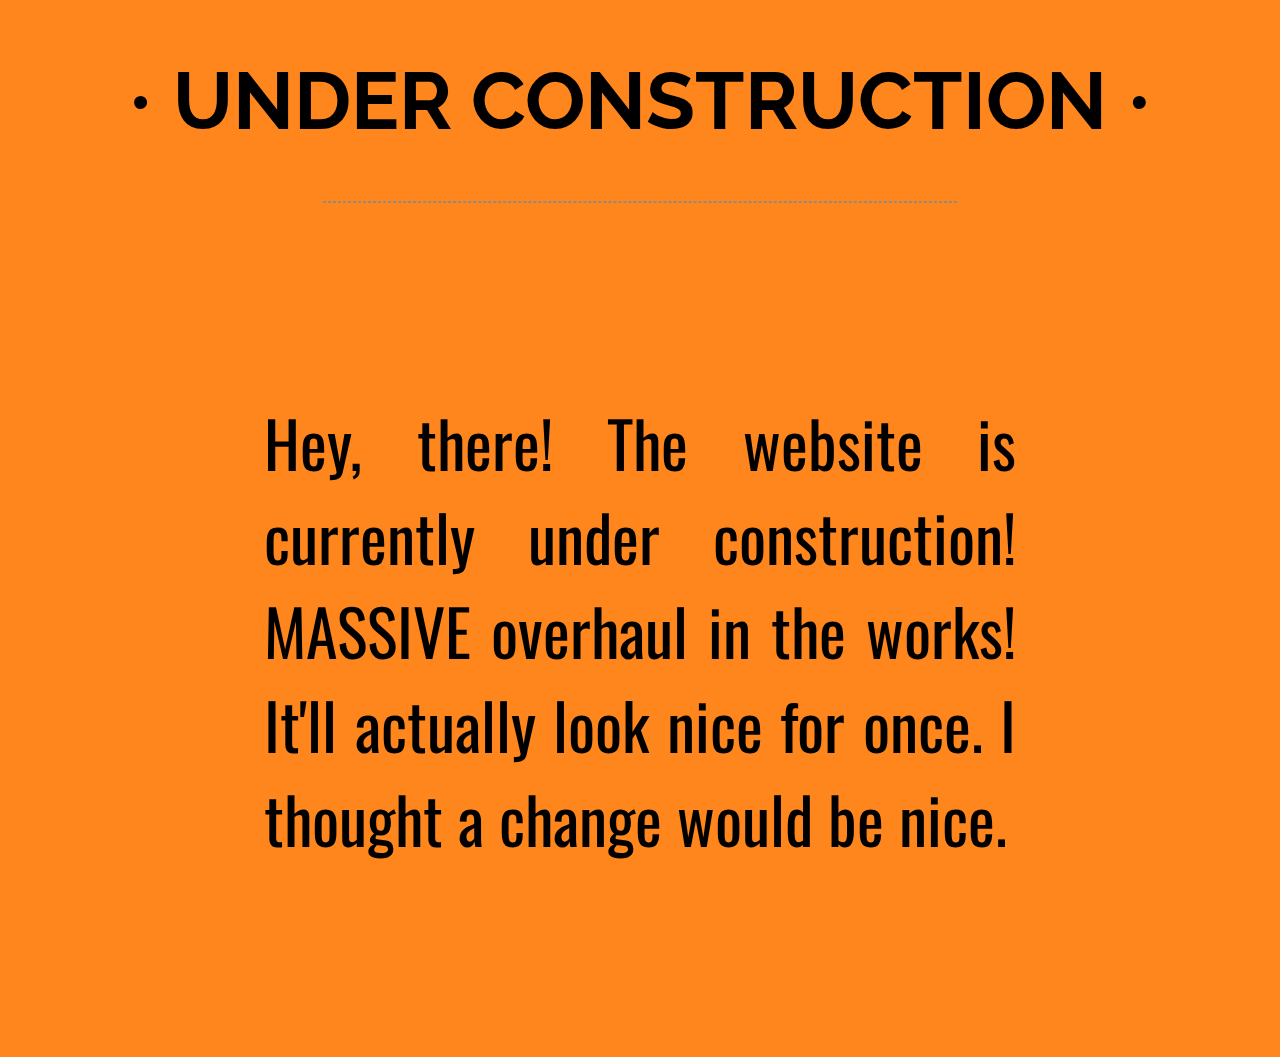
<file: index.html>
<!DOCTYPE html>
<html>
  <head>
    <meta charset="utf-8">
    <title>UNDER CONSTRUCTION</title>
    <script>
    </script>
    <link rel="stylesheet" href="style/construction.css">
  </head>
  <body>
    <center><h1 class='header'><span class='dot'>&middot;</span> UNDER CONSTRUCTION <span class='dot'>&middot;</span></h1></center>
    <hr />
    <p class='content'>
      Hey, there! The website is currently under construction! <span class='emph'>MASSIVE</span> overhaul in the works! It'll actually look <span class='good'>nice</span> for once. I thought a change would be nice.
    </p>
    <div id='socialGroup'>

    </div>
  </body>
</html>
</file>
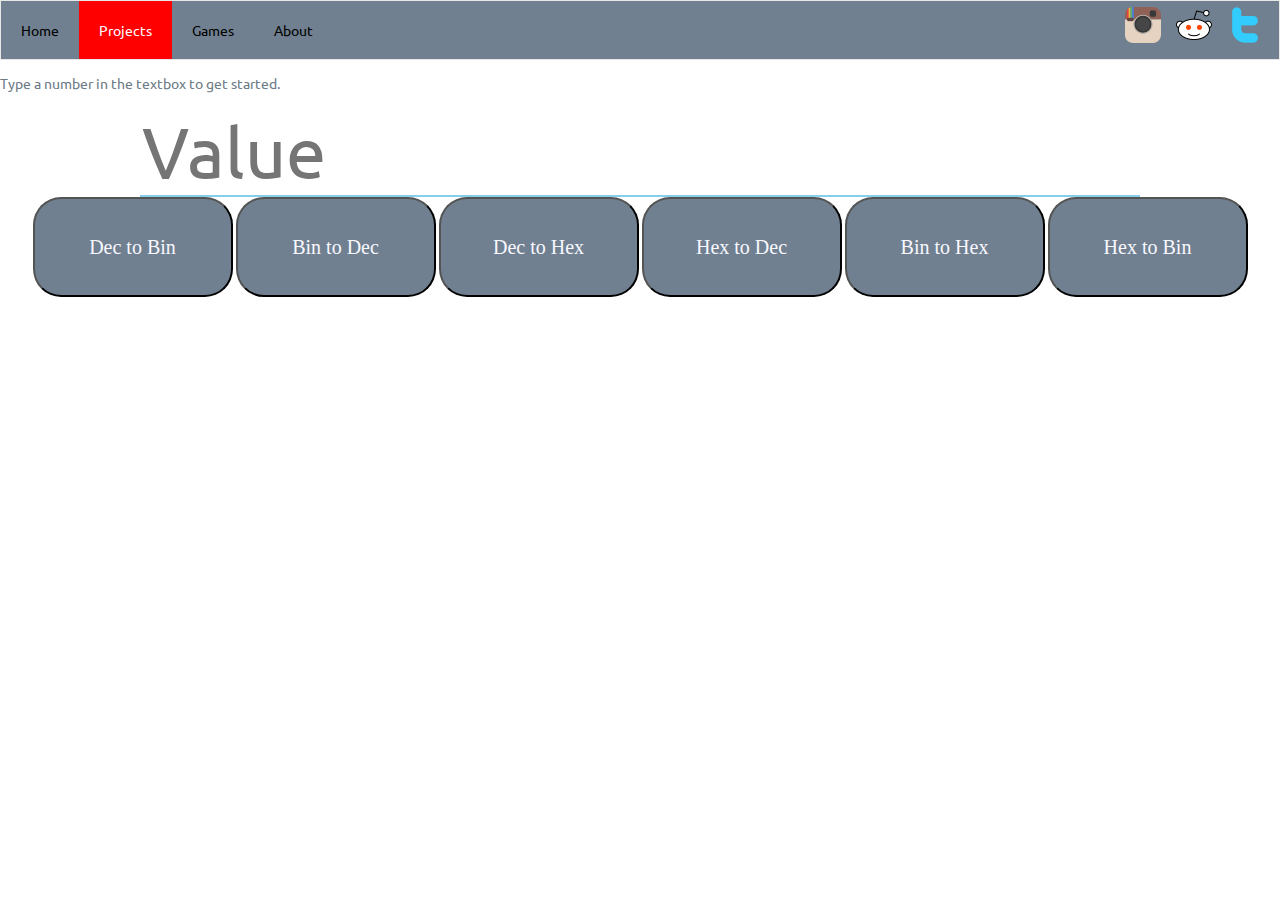
<file: projects/numConverter/index.html>
<!DOCTYPE html>
<html>
<head>

    <script src="script.js">
    </script>
    <link href="../../style/main.css" rel="stylesheet">
    <title>DonutPixel | Number Converter</title>
</head>
<body>
    <ul>
        <li><a href="../../index.html">Home</a></li>
        <li><a class="active" href="../../projects.html">Projects</a></li>
        <li><a href="../../games.html">Games</a></li>
        <li><a href="../../about.html">About</a></li>
        <div id="socialGroup">
            <a href="https://www.instagram.com/prescarlton/" target="_blank"><img class="socialLogo" src="../../resources/img/instagram.png" id="insta"/></a>
            <a href="https://reddit.com/u/DonutPixel" target="_blank"><img class="socialLogo" src="../../resources/img/reddit.png" id="reddit"/></a>
            <a href="https://twitter.com/prescarlton" target="_blank"><img class="socialLogo" src="../../resources/img/twitter.png" id="tweet"/></a>
        </div>
    </ul>
    <p id="numConvResult">Type a number in the textbox to get started.</p>
    <center>
        <input id="box" placeholder="Value" type="text"><br>
        <button id="CLICK" onclick="convertBase.dec2bin()">Dec to Bin</button>
        <button id="CLICK" onclick="convertBase.bin2dec()">Bin to Dec</button>
        <button id="CLICK" onclick="convertBase.dec2hex()">Dec to Hex</button>
        <button id="CLICK" onclick="convertBase.hex2dec()">Hex to Dec</button>
        <button id="CLICK" onclick="convertBase.bin2hex()">Bin to Hex</button>
        <button id="CLICK" onclick="convertBase.hex2bin()">Hex to Bin</button>
    </center>
</body>
</html>
</file>
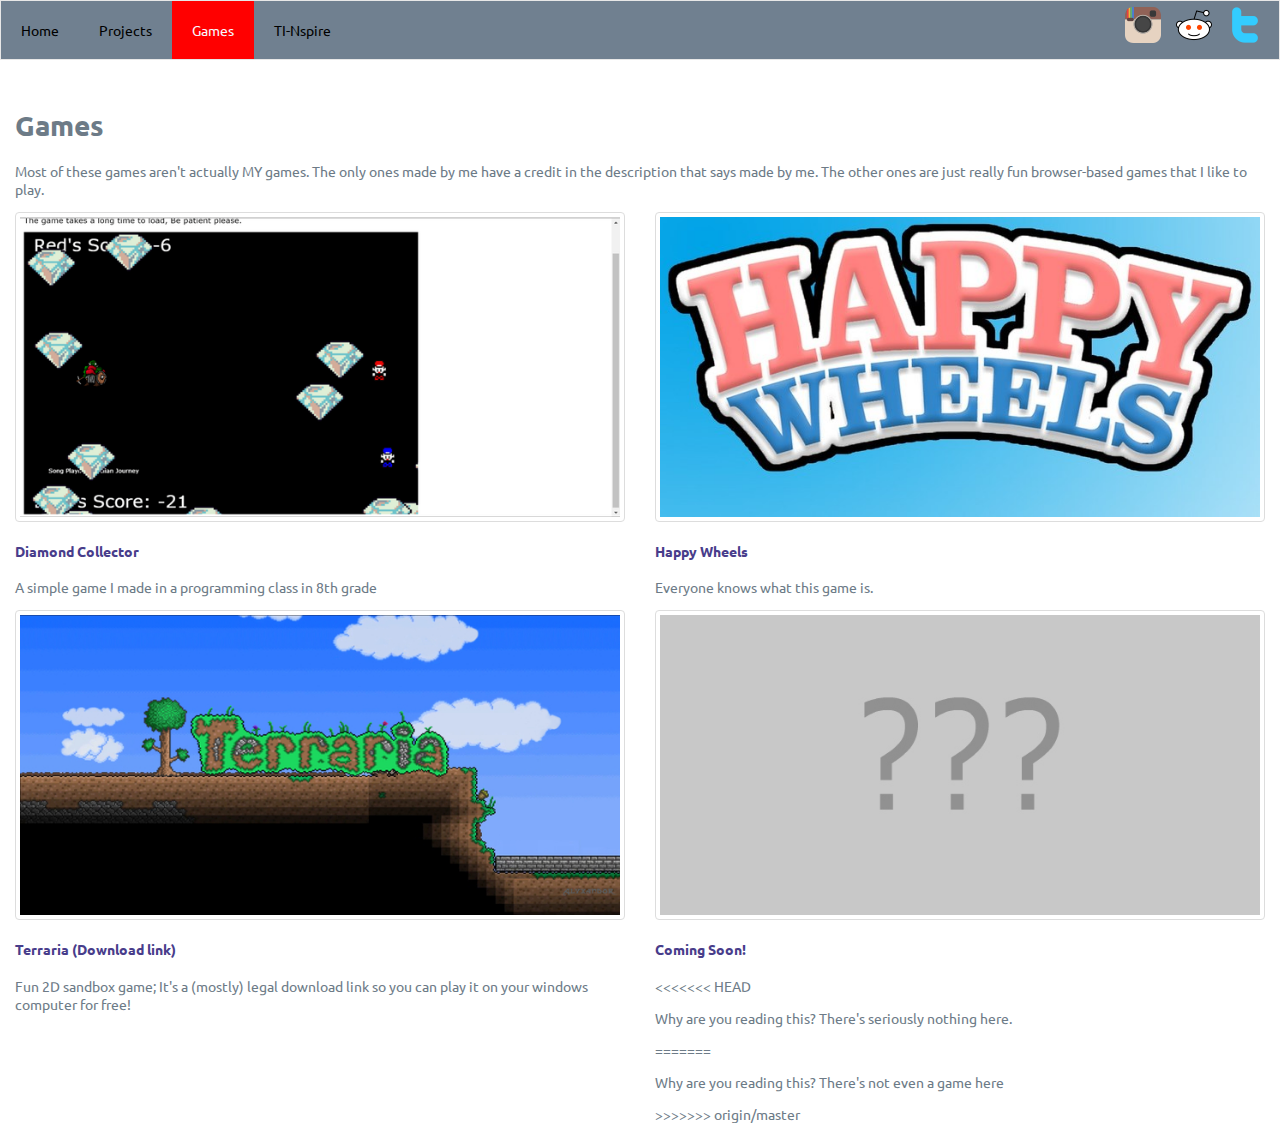
<file: games.html>
<!DOCTYPE html>
<html>
<head>
    <title>DonutPixel | Games</title>
<link rel="Stylesheet" href="style/main.css" type="text/css" />
</head>
    <body>
        <ul id="navbar">
            <li><a href="index.html">Home</a></li>
            <li><a href="projects.html">Projects</a></li>
            <li><a class="active" href="#">Games</a></li>
            <li><a href="nspire.html">TI-Nspire</a></li>
            <div id="socialGroup">
            <a href="https://www.instagram.com/prescarlton/" target="_blank"><img class="socialLogo" src="resources/img/instagram.png" id="insta"/></a>
            <a href="https://reddit.com/u/DonutPixel" target="_blank"><img class="socialLogo" src="resources/img/reddit.png" id="reddit"/></a>
            <a href="https://twitter.com/prescarlton" target="_blank"><img class="socialLogo" src="resources/img/twitter.png" id="tweet"/></a>
        </div>
        </ul>
        <div class="container-fluid">
			<div class="row">
				<div class="col-sm-12">
					<div class="page-header">
						<h1>Games</h1>
						<p>Most of these games aren't actually MY games. The only ones made by me have a credit in the description that says made by me. The other ones are just really fun browser-based games that I like to play.</p>
                        
					</div>
				</div>
			</div>
			<div class="row margin-b-2">
				<div class="col-sm-6">
                    <a class="projectTitle" href="http://bmscs.k12nebula.com/diamond/" target="_blank"><img class="img-responsive thumbnail" src="resources/img/diamondCollector.png"></a>
					<div class="caption">
						<h4><a class="projectTitle" href="http://bmscs.k12nebula.com/diamond/" target="_blank">Diamond Collector</a></h4>
						<p>A simple game I made in a programming class in 8th grade</p>
					</div>
				</div>
				<div class="col-sm-6">
                    <a class="projectTitle" href="games/happywheels.html"><img class="img-responsive thumbnail" src="resources/img/happywheels.jpg" alt=""></a>
					<div class="caption">
						<h4><a class="projectTitle" href="games/happywheels.html">Happy Wheels</a></h4>
						<p>Everyone knows what this game is.</p>
					</div>
				</div>
			</div>
            <br/>
            <br/>
            <div class="row margin-b-2">
				<div class="col-sm-6">
                    <a class="projectTitle" href="#"><img class="img-responsive thumbnail" src="resources/img/terraria.jpg"></a>
					<div class="caption">
						<h4><a class="projectTitle" href="https://drive.google.com/file/d/0BxGmL2NK8ROjOURBei1LY1czcE0/view" target="_blank">Terraria (Download link)</a></h4>
						<p>Fun 2D sandbox game; It's a (mostly) legal download link so you can play it on your windows computer for free!</p>
					</div>
				</div>
				<div class="col-sm-6">
                    <a class="projectTitle" href="#"><img class="img-responsive thumbnail" src="resources/img/comingSoon.jpg" alt=""></a>
					<div class="caption">
						<h4><a class="projectTitle" href="#">Coming Soon!</a></h4>
<<<<<<< HEAD
						<p>Why are you reading this? There's seriously nothing here.</p>
=======
						<p>Why are you reading this? There's not even a game here</p>
>>>>>>> origin/master
					</div>
				</div>
			</div>
		</div>
    </body>
</html>
</file>
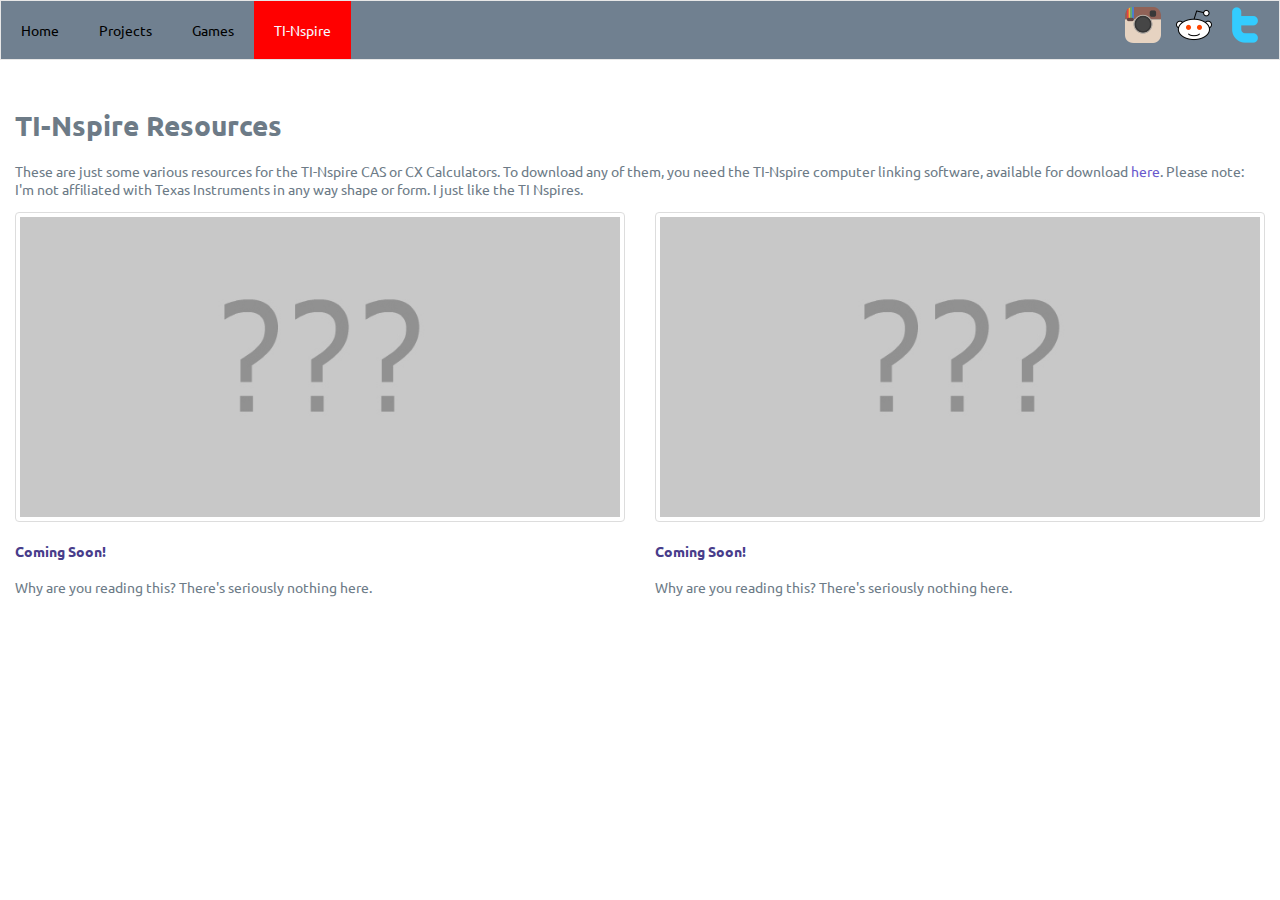
<file: nspire.html>
<!DOCTYPE html>
<html>
<head>
    <title>DonutPixel | Projects</title>
<link rel="Stylesheet" href="style/main.css" type="text/css" />
</head>
<body>
    <ul id="navbar">
        <li><a href="index.html">Home</a></li>
        <li><a href="projects.html">Projects</a></li>
        <li><a href="games.html">Games</a></li>
        <li><a class="active">TI-Nspire</a></li>
        
        <div id="socialGroup">
            <a href="https://www.instagram.com/prescarlton/" target="_blank"><img class="socialLogo" src="resources/img/instagram.png" id="insta"/></a>
            <a href="https://reddit.com/u/DonutPixel" target="_blank"><img class="socialLogo" src="resources/img/reddit.png" id="reddit"/></a>
            <a href="https://twitter.com/prescarlton" target="_blank"><img class="socialLogo" src="resources/img/twitter.png" id="tweet"/></a>
        </div>
    </ul>
    <div class="container-fluid">
			<div class="row">
				<div class="col-sm-12">
					<div class="page-header">
						<h1>TI-Nspire Resources</h1>
						<p>These are just some various resources for the TI-Nspire CAS or CX Calculators. To download any of them, you need the TI-Nspire computer linking software, available for download <a href="https://education.ti.com/en/us/software/details/en/82035809F7E6474099944056CCB01C20/ti-nspire_computerlink" class="textLink">here</a>. Please note: I'm not affiliated with Texas Instruments in any way shape or form. I just like the TI Nspires.</p>
					</div>
				</div>
			</div>
			<div class="row margin-b-2">
				<div class="col-sm-6">
                    <a href="#"><img class="img-responsive thumbnail" src="resources/img/comingSoon.jpg" alt=""></a>
					<div class="caption">
						<h4><a class="projectTitle" href="#">Coming Soon!</a></h4>
						<p>Why are you reading this? There's seriously nothing here.</p>
					</div>
				</div>
				<div class="col-sm-6">
                    <a href="#"><img class="img-responsive thumbnail" src="resources/img/comingSoon.jpg" alt=""></a>
					<div class="caption">
						<h4><a class="projectTitle" href="#">Coming Soon!</a></h4>
						<p>Why are you reading this? There's seriously nothing here.</p>
					</div>
				</div>
			</div>
		</div>

</body>
</html>
</file>
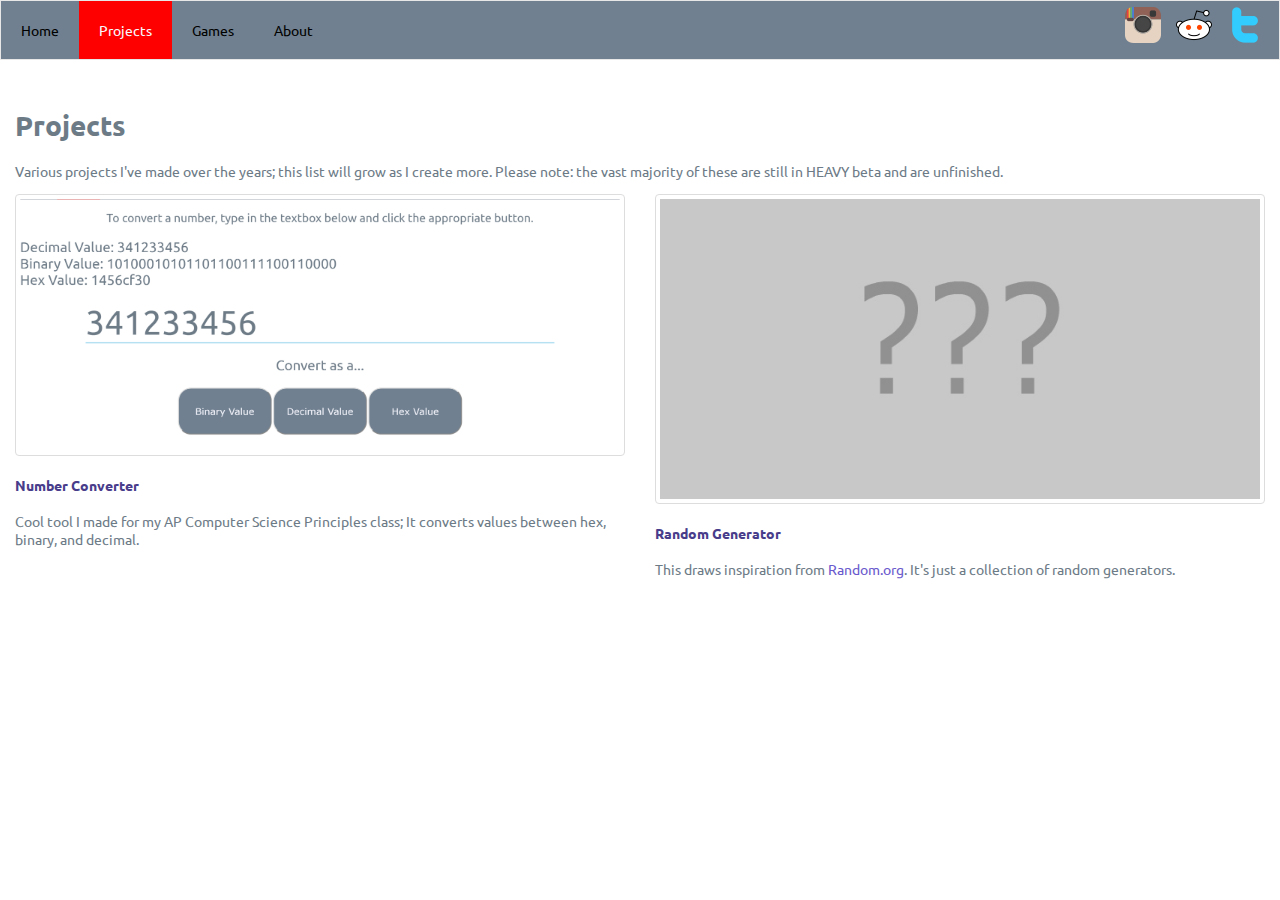
<file: projects.html>
<!DOCTYPE html>
<html>
<head>
    <title>DonutPixel | Projects</title>
<link rel="Stylesheet" href="style/main.css" type="text/css" />
</head>
<body>
    <ul id="navbar">
        <li><a href="index.html">Home</a></li>
        <li><a class="active" href="#">Projects</a></li>
        <li><a href="games.html">Games</a></li>
        <li><a href="about.html">About</a></li>
        
        <div id="socialGroup">
            <a href="https://www.instagram.com/prescarlton/" target="_blank"><img class="socialLogo" src="resources/img/instagram.png" id="insta"/></a>
            <a href="https://reddit.com/u/DonutPixel" target="_blank"><img class="socialLogo" src="resources/img/reddit.png" id="reddit"/></a>
            <a href="https://twitter.com/prescarlton" target="_blank"><img class="socialLogo" src="resources/img/twitter.png" id="tweet"/></a>
        </div>
    </ul>
    <div class="container-fluid">
			<div class="row">
				<div class="col-sm-12">
					<div class="page-header">
						<h1>Projects</h1>
						<p>Various projects I've made over the years; this list will grow as I create more. Please note: the vast majority of these are still in HEAVY beta and are unfinished.</p>
					</div>
				</div>
			</div>
			<div class="row margin-b-2">
				<div class="col-sm-6">
                    <a href="projects/numConverter/index.html"><img class="img-responsive thumbnail" src="resources/img/numConv.png" alt=""></a>
					<div class="caption">
						<h4><a class="projectTitle" href="projects/numConverter/index.html">Number Converter</a></h4>
						<p>Cool tool I made for my AP Computer Science Principles class; It converts values between hex, binary, and decimal.</p>
					</div>
				</div>
				<div class="col-sm-6">
					<img class="img-responsive thumbnail" src="resources/img/comingSoon.jpg" alt="">
					<div class="caption">
						<h4><a class="projectTitle" href="#">Random Generator</a></h4>
						<p>This draws inspiration from <a class="textLink" href="http://www.random.org">Random.org</a>. It's just a collection of random generators.</p>
					</div>
				</div>
			</div>
		</div>

</body>
</html>
</file>
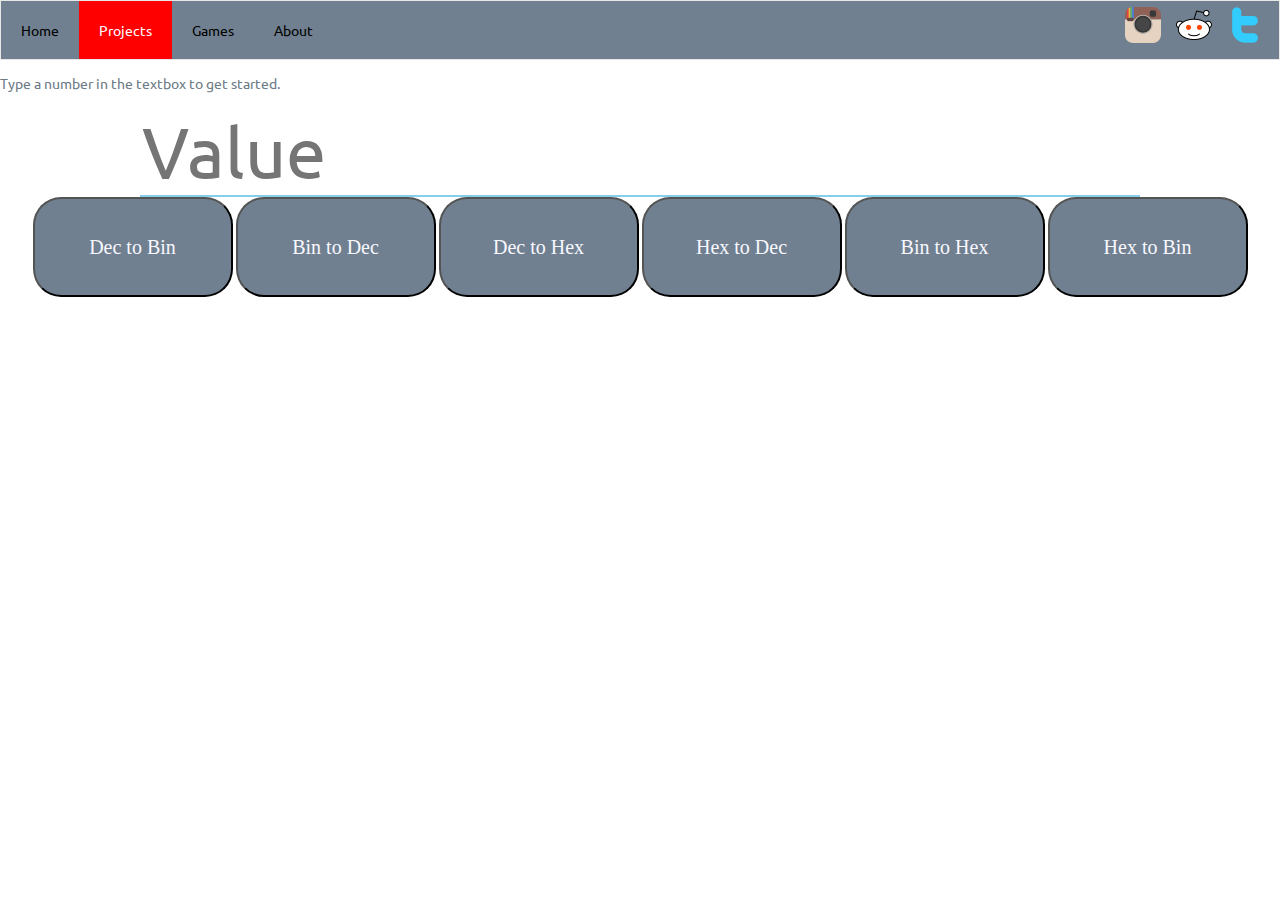
<file: projects/numConverter/depreciated.html>
<!DOCTYPE html>
<html>
<head>

    <script src="depreciated.js">
    </script>
    <link href="../../style/main.css" rel="stylesheet">
    <title>DonutPixel | Number Converter</title>
</head>
<body>
    <ul>
        <li><a href="../../index.html">Home</a></li>
        <li><a class="active" href="../../projects.html">Projects</a></li>
        <li><a href="../../games.html">Games</a></li>
        <li><a href="../../about.html">About</a></li>
        <div id="socialGroup">
            <a href="https://www.instagram.com/prescarlton/" target="_blank"><img class="socialLogo" src="../../resources/img/instagram.png" id="insta"/></a>
            <a href="https://reddit.com/u/DonutPixel" target="_blank"><img class="socialLogo" src="../../resources/img/reddit.png" id="reddit"/></a>
            <a href="https://twitter.com/prescarlton" target="_blank"><img class="socialLogo" src="../../resources/img/twitter.png" id="tweet"/></a>
        </div>
    </ul>
    <p id="numConvResult">Type a number in the textbox to get started.</p>
    <center>
        <input id="box" placeholder="Value" type="text"><br>
        <button id="CLICK" onclick="convertBase.dec2bin()">Dec to Bin</button>
        <button id="CLICK" onclick="convertBase.bin2dec()">Bin to Dec</button>
        <button id="CLICK" onclick="convertBase.dec2hex()">Dec to Hex</button>
        <button id="CLICK" onclick="convertBase.hex2dec()">Hex to Dec</button>
        <button id="CLICK" onclick="convertBase.bin2hex()">Bin to Hex</button>
        <button id="CLICK" onclick="convertBase.hex2bin()">Hex to Bin</button>
    </center>
</body>
</html>
</file>
<file: style/construction.css>
@import url('https://fonts.googleapis.com/css?family=Oswald|Raleway');

body {
  background-color: #ff851d;
}

hr{
  border: 1px dashed #8c8b8b;
  width: 50%;
}

.header{
  font-family:'Raleway';
  font-size:5em;
}

.content{
  font-family:'Oswald';
  font-size:4em;
  text-align:justify;
  padding:2em;
  padding-left:4em;
  padding-right:4em;
}

.dot{
  font-family:Serif;
}
</file>
<file: style/main.css>
/*--IMPORT FONTS--*/
@import  'https://fonts.googleapis.com/css?family=Ubuntu';
@import 'https://fonts.googleapis.com/css?family=Open+Sans+Condensed:300|Raleway';
/*--END FONT IMPORTING--*/


                /*--GENERAL STYLING--*/

* {
    font-family: 'Ubuntu';
    color: #6D7B87;
    font-size: 14px;
    -webkit-box-sizing: border-box;
    -moz-box-sizing: border-box;
    box-sizing: border-box;
    
}

body {
    margin: 0;
}

.classLogo {
    padding: 0;
}

h1 {
    margin: .67em 0;
    font-size: 2em;
}

.wip {
    font-family: 'Ubuntu';
    font-size:300px;
    text-align:center;
    vertical-align: middle;
}

                /*--END GENERAL STYLING--*/


                /*--BEGIN NAVBAR STYLING--*/
ul {
    list-style-type: none;
    margin: 0;
    padding: 0;
    overflow: hidden;
    border: 1px solid #e7e7e7;
    background-color: #708090;
}

li {
    float: left;
}

li a {
    display: block;
    color: #000;
    text-align: center;
    padding: 20px;
    text-decoration: none;
}

li a:hover:not(.active) {
    background-color: #ddd;
}

li a.active {
    color: #f8f8ff;
    background-color: red;
}

#socialGroup {
    padding-right: 10px;
    float: right;
}
                /*--END NAVBAR STYLING--*/


                /*--BEGIN NUMCONVERTER STYLING--*/
#results{
    font-size:30px;
    
}

#box {
    font-size: 72px;
    width: 1000px;
    text-align: left;
    border:none;
    border-bottom:2px solid skyblue;
}
#box.active {
    
}
#numConvInstructions {
    text-align: center;
    font-size: 25px;
}
#results {
    word-wrap: break-word;
}

#CLICK {
    -webkit-border-radius: 28;
    -moz-border-radius: 28;
    border-radius: 28px;
    font-family: Verdana;
    color: ghostwhite;
    font-size: 20px;
    background: #708090;
    padding: 10px 20px;
    text-decoration: none;
    width: 200px;
    height: 100px;
}

#CLICK:hover {
    background: gray;
    text-decoration: none;
    color:black;
}

#CLICK:active {
    background: red;
}

                /*--END NUMCONVERTER STYLING--*/


                /*--BEGIN THUMBNAIL STYLING--*/

.textLink {
    color:slateblue;
    text-decoration:none;
}
.textLink:hover {
    color:mediumslateblue;
    text-decoration:underline;
}
.textLink:click {
    color:darkslateblue;
}
.projectTitle {
    color: darkslateblue;
    text-decoration: none;
}

.projectTitle:hover,.projectTitle:focus {
    color: mediumslateblue;
    text-decoration:underline;
    font-weight: 100px;
}

.projectTitle:focus {
    outline: thin dotted;
    outline: 5px auto -webkit-focus-ring-color;
    outline-offset: -2px;
}

img {
    vertical-align: middle;
}
.img-responsive,.thumbnail > img,.thumbnail a > img,.carousel-inner > .item > img,.carousel-inner > .item > a > img {
    display: block;
    max-width: 100%;
    height: 720;
}
.gameFrame {
    width:1050px;
    height:525px;
    display: block;
    padding: 4px;
    margin-bottom: 20px;
    line-height: 1.42857143;
    background-color: #fff;
    border: 1px solid #ddd;
    border-radius: 4px;
    -webkit-transition: border .2s ease-in-out;
    -o-transition: border .2s ease-in-out;
    transition: border .2s ease-in-out;
}
.margin-b-2 {
	margin-top: 2em;
	margin-bottom: 2em;
}
.col-sm-6 {
    width: 50%;
}
.col-xs-1,.col-sm-1,.col-md-1,.col-lg-1,.col-xs-2,.col-sm-2,.col-md-2,.col-lg-2,.col-xs-3,.col-sm-3,.col-md-3,.col-lg-3,.col-xs-4,.col-sm-4,.col-md-4,.col-lg-4,.col-xs-5,.col-sm-5,.col-md-5,.col-lg-5,.col-xs-6,.col-sm-6,.col-md-6,.col-lg-6,.col-xs-7,.col-sm-7,.col-md-7,.col-lg-7,.col-xs-8,.col-sm-8,.col-md-8,.col-lg-8,.col-xs-9,.col-sm-9,.col-md-9,.col-lg-9,.col-xs-10,.col-sm-10,.col-md-10,.col-lg-10,.col-xs-11,.col-sm-11,.col-md-11,.col-lg-11,.col-xs-12,.col-sm-12,.col-md-12,.col-lg-12 {
    position: relative;
    min-height: 1px;
    padding-right: 15px;
    padding-left: 15px;
}
@media (min-width: 768px) {
    .col-sm-1,.col-sm-2,.col-sm-3,.col-sm-4,.col-sm-5,.col-sm-6,.col-sm-7,.col-sm-8,.col-sm-9,.col-sm-10,.col-sm-11,.col-sm-12 {
        float: left;
    }
}
.col-sm-6 {
    width: 50%;
}
@media (min-width: 1200px) {
    .col-lg-1,.col-lg-2,.col-lg-3,.col-lg-4,.col-lg-5,.col-lg-6,.col-lg-7,.col-lg-8,.col-lg-9,.col-lg-10,.col-lg-11,.col-lg-12 {
        float: left;
    }
}
.col-lg-12 {
    width: 100%;
}
.thumbnail {
    display: block;
    padding: 4px;
    margin-bottom: 20px;
    line-height: 1.42857143;
    background-color: #fff;
    border: 1px solid #ddd;
    border-radius: 4px;
    -webkit-transition: border .2s ease-in-out;
    -o-transition: border .2s ease-in-out;
    transition: border .2s ease-in-out;
}
.thumbnail > img,.thumbnail a > img {
    margin-right: auto;
    margin-left: auto;
}
                /*--END THUMBNAIL STYLING--*/
</file>
